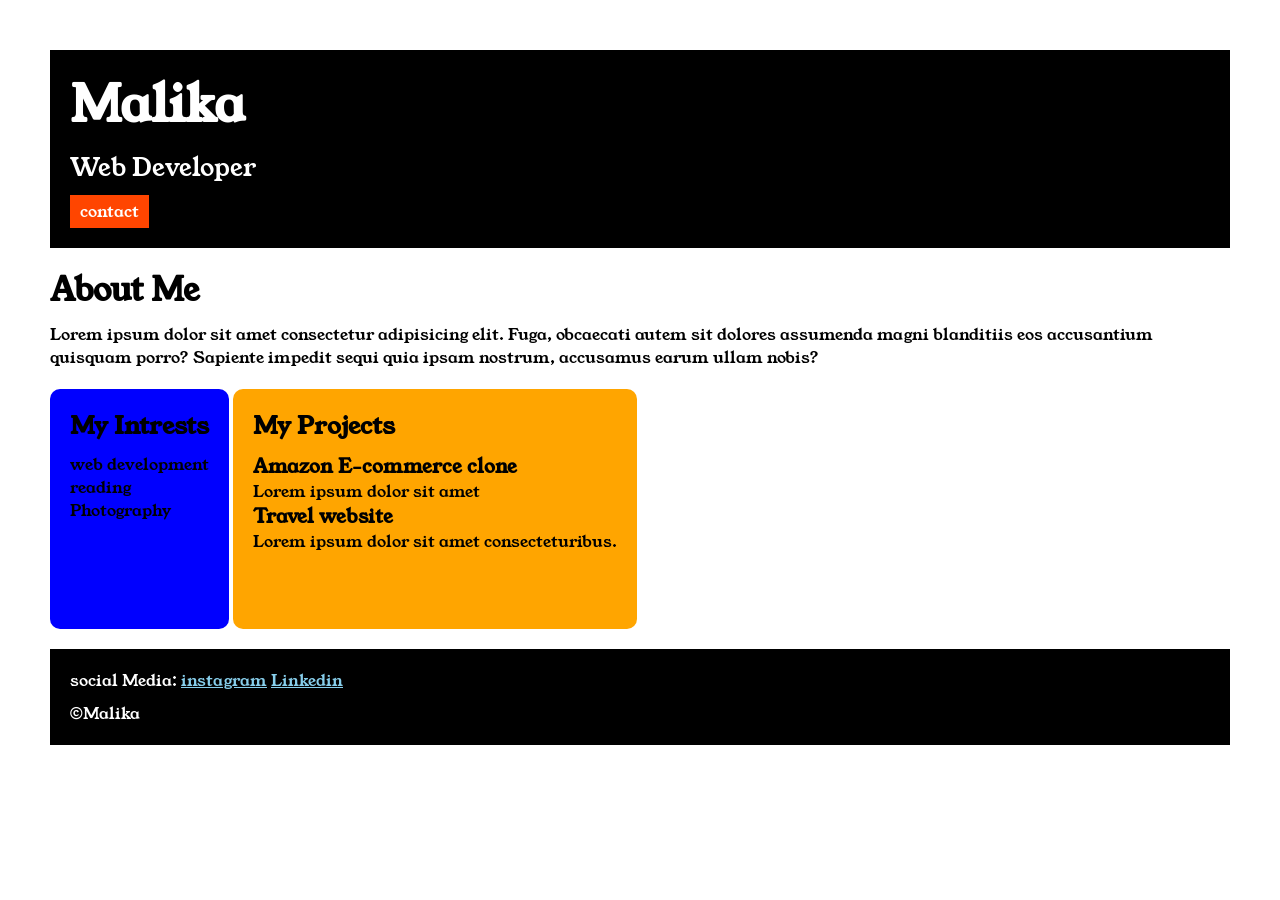
<file: index.html>
<!DOCTYPE html>
<html>

<head>
    <title>portfolio</title>
    <link rel="stylesheet" href="style.css">
    <link rel="preconnect" href="https://fonts.googleapis.com">
    <link rel="preconnect" href="https://fonts.gstatic.com" crossorigin>
    <link href="https://fonts.googleapis.com/css2?family=Young+Serif&display=swap" rel="stylesheet">
</head>

<body>
    <div class="container">
        <div class="section-one">
            <h1 class="section-one__heading">Malika</h1>
            <p class="section-one__para">Web Developer</p>
            <a class="section-one__link" href="contact form.html">contact</a>
        </div>
        <div class="section-two">
            <h1 class="section-two__title">About Me</h1>
            <p class="section-two__desc">Lorem ipsum dolor sit amet consectetur adipisicing elit. Fuga, obcaecati autem
                sit dolores assumenda magni
                blanditiis eos accusantium quisquam porro? Sapiente impedit sequi quia ipsam nostrum, accusamus earum
                ullam
                nobis?</p>
        </div>
        <div class="section-three">
            <h2 class="section-three__title">My Intrests
            </h2>
            <ul class="section-three__list">
                <li>web development</li>
                <li>reading</li>
                <li>Photography</li>
            </ul>
        </div>
        <div class="section-four">
            <h2 class="section-four__title">My Projects</h2>
            <ul class="section-four__list">
                <li>
                    <h3>Amazon E-commerce clone</h3>
                    <p>Lorem ipsum dolor sit amet 
                       </p>
                </li>
                <li>
                    <h3>Travel website</h3>
                    <p>Lorem ipsum dolor sit amet consecteturibus.</p>
                </li>
            </ul>
        </div>
        <div class="section-five">
            <p class="section-five__para">social Media:
                <a href="https://www.instagram.com/">instagram</a>
                <a href="https://www.linkedin.com/">Linkedin</a>
            </p>
            <p class="section-five__desc">&copy;Malika</p>
        </div>

    </div>
</body>

</html>
</file>
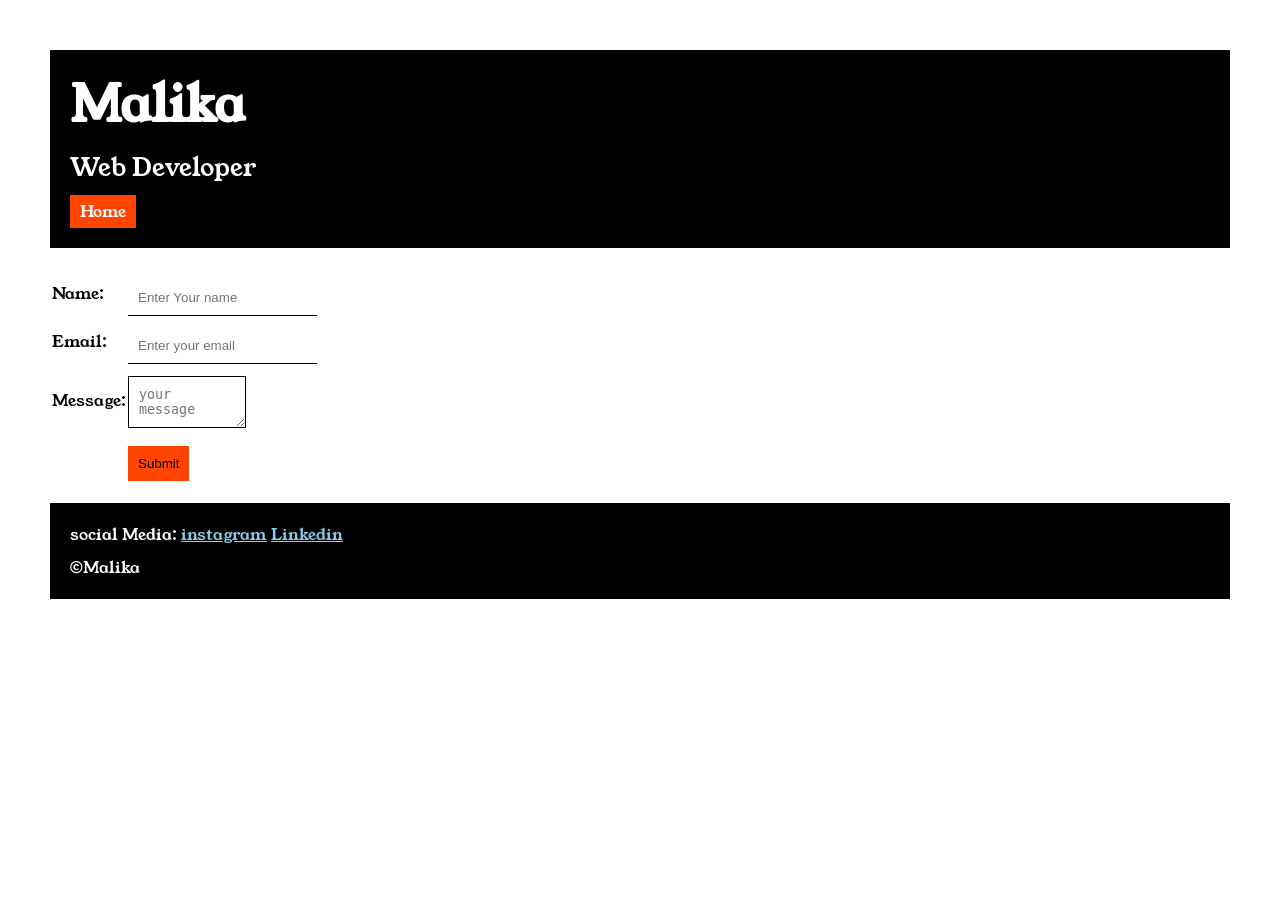
<file: contact form.html>
<!DOCTYPE html>
<html lang="en">

<head>
    <meta charset="UTF-8">
    <meta name="viewport" content="width=device-width, initial-scale=1.0">
    <title>contact</title>
    <link rel="stylesheet" href="style.css">
    <link rel="preconnect" href="https://fonts.googleapis.com">
    <link rel="preconnect" href="https://fonts.gstatic.com" crossorigin>
    <link href="https://fonts.googleapis.com/css2?family=Young+Serif&display=swap" rel="stylesheet">
</head>

<body>
    <div class="container">
        <div class="section-one">
            <h1 class="section-one__heading">Malika</h1>
            <p class="section-one__para">Web Developer</p>
            <a class="section-one__link" href="index.html">Home</a>
        </div>
        <div class="form">
            <form>
                <table>
                    <tr>
                        <td>Name:</td>
                        <td>
                            <input type="text" placeholder="Enter Your name" class="form__input">
                        </td>
                    </tr>
                    <tr>
                        <td>Email:</td>
                        <td>
                            <input type="email" placeholder="Enter your email" class="form__input">
                        </td>
                    </tr>
                    <tr>
                        <td>Message:</td>
                        <td>
                            <textarea rows="2" cols="10" placeholder="your message" class="form__textarea"></textarea>
                        </td>
                    </tr>
                    <tr>
                        <td></td>
                        <td>
                            <input type="submit" class="form__submit">
                        </td>
                    </tr>
                </table>
            </form>
        </div>

        <div class="section-five">
            <p class="section-five__para">social Media:
                <a href="https://www.instagram.com/">instagram</a>
                <a href="https://www.linkedin.com/">Linkedin</a>
            </p>
            <p class="section-five__desc">&copy;Malika</p>
        </div>
    </div>
</body>

</html>
</file>
<file: style.css>
* {
    padding: 0;
    margin: 0;
}

body {

    font-family: "Young Serif", serif;


}

.container {
    padding: 50px;
}

.section-one {
    background-color: black;
    color: white;
    padding: 20px;
}

.section-one__link {
    background-color: orangered;
    color: white;
    text-decoration: none;
    padding-top: 5px;
    padding-bottom: 5px;
    padding-left: 10px;
    padding-right: 10px;
    display: inline-block;
    margin-top: 10px;
}
.section-one__heading{
    font-size: 50px;
}
.section-one__para{
    font-size: 25px;
    margin-top: 10px;
}
.section-two,.section-three,.section-four,.section-five{
    margin-top: 20px;
}
.section-two__desc,.section-three__list,.section-four__list,.section-five__desc{
    margin-top: 10px;
}
.section-five{
    background-color: black;
    color: white;
    padding: 20px;
}
.section-five__para a{
    color: skyblue;
}
.section-three__list{
    list-style-type:none;
}
.section-four__list{
    list-style-type: none;
}
.section-three{
    background-color: blue;
    color: black;
    display: inline-block;
    padding: 20px;
    height: 200px;
    border-radius: 10px;
    vertical-align: top;
}
.section-four{
    background-color: orange;
    color: black;
    border-radius: 10px;
    padding: 20px;
    display: inline-block;
    vertical-align: top;
    height: 200px ;
}
.form__input{
    padding: 10px;
    border: none;
    border-bottom: solid black 1px;
}
.form__submit{
    background-color: orangered;
    border: none;
    padding: 10px;
}
.form__input,.form__textarea,.form__submit{
    margin-top: 10px;
}
.form{
    margin-top: 20px;
}
.form__textarea{
    padding: 10px;
    border: none;
    border: solid black 1px;
}
</file>
